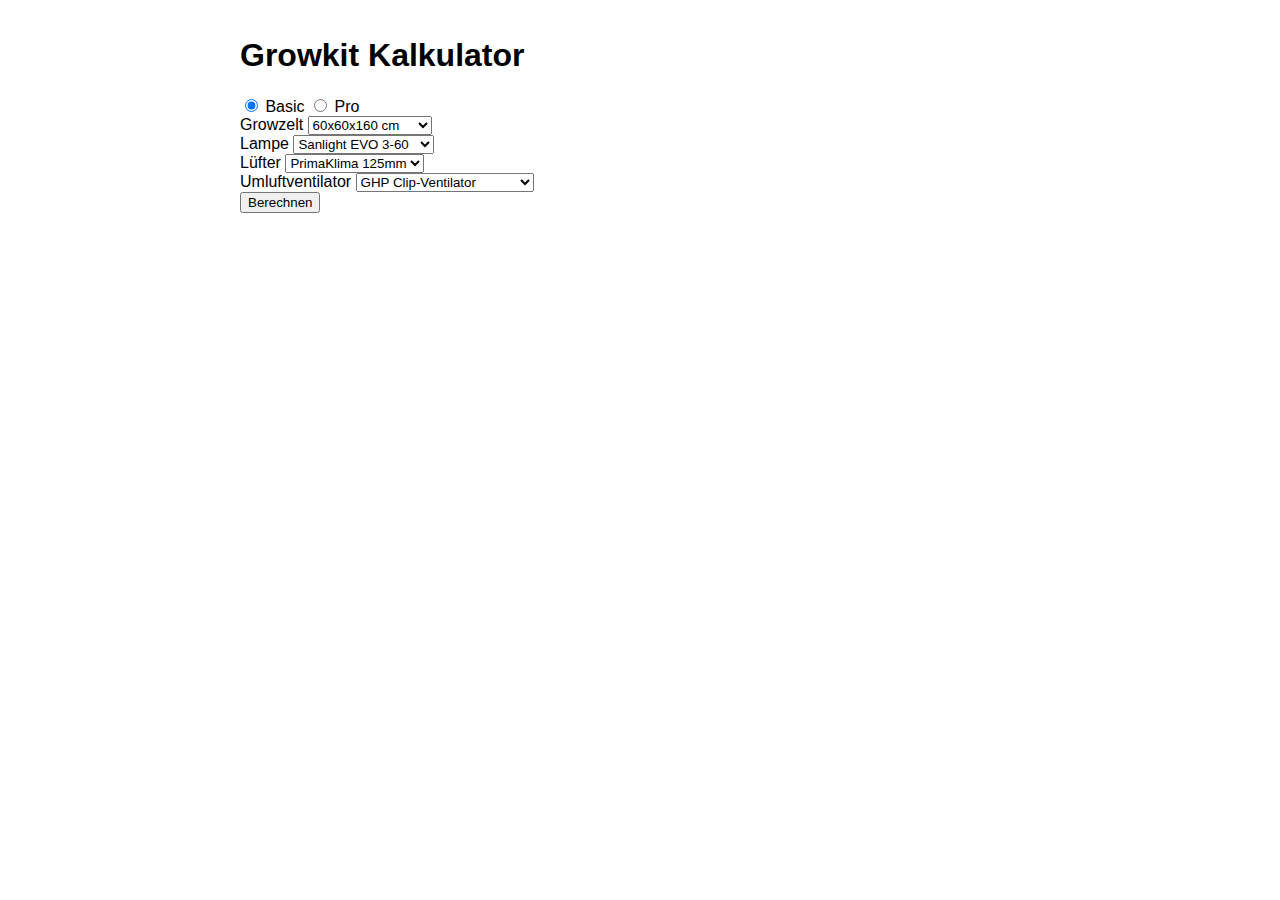
<file: index.html>
<!DOCTYPE html>
<html lang="de">
<head>
    <meta charset="UTF-8" />
    <meta name="viewport" content="width=device-width, initial-scale=1.0" />
    <title>Growkit Kalkulator</title>
    <link rel="stylesheet" href="style.css" />
</head>
<body>
    <div class="container">
        <h1>Growkit Kalkulator</h1>

        <div class="mode-toggle">
            <label><input type="radio" name="mode" value="basic" checked /> Basic</label>
            <label><input type="radio" name="mode" value="pro" /> Pro</label>
        </div>

        <div class="form-group">
            <label for="zelt">Growzelt</label>
            <select id="zelt"></select>
        </div>
        <div class="form-group">
            <label for="lampe">Lampe</label>
            <select id="lampe"></select>
        </div>
        <div class="form-group">
            <label for="luefter">Lüfter</label>
            <select id="luefter"></select>
        </div>
        <div class="form-group">
            <label for="ventilator">Umluftventilator</label>
            <select id="ventilator"></select>
        </div>

        <button id="calculateBtn">Berechnen</button>

        <div id="result"></div>
    </div>

    <script src="main.js"></script>
</body>
</html>
</file>
<file: style.css>
body { font-family: sans-serif; max-width: 800px; margin: auto; padding: 1rem; }
header h1 { text-align: center; }
.controls section { margin-bottom: 1rem; }
#warnings { color: darkorange; }
</file>
